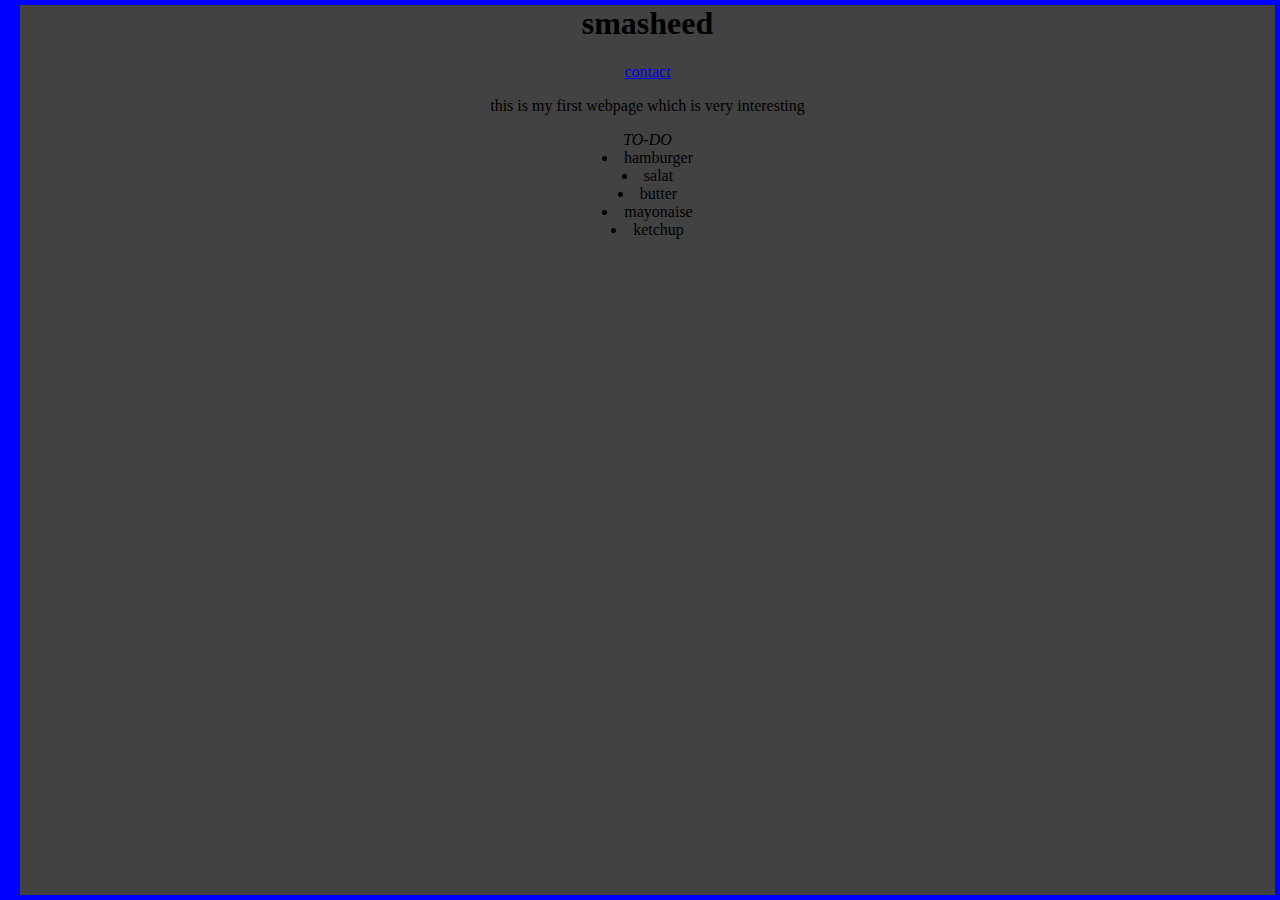
<file: index.html>
<html lang="en">
<head>
    <meta charset="UTF-8">
    <meta http-equiv="X-UA-Compatible" content="IE=edge">
    <meta name="viewport" content="width=device-width, initial-scale=1.0">
    <title>Document</title>
    <link rel="stylesheet" href="styles.css">
</head>
<body>
    <h1>smasheed</h1>
    <a href="/smasheed/contact.html">contact</a>
    <p>this is my first webpage which is very interesting</p>
    <em>TO-DO</em>
    <li>hamburger</li>
    <li>salat</li>
    <li>butter</li>
    <li>mayonaise</li>
    <li>ketchup</li>
</body>
</html>
</file>
<file: styles.css>
body {
    margin: 0;
    background: #424242;
    text-align: center;
    border-style: solid;
    border-color: blue;
    border-width: 5px 5px 5px 20px;
    
}
</file>
